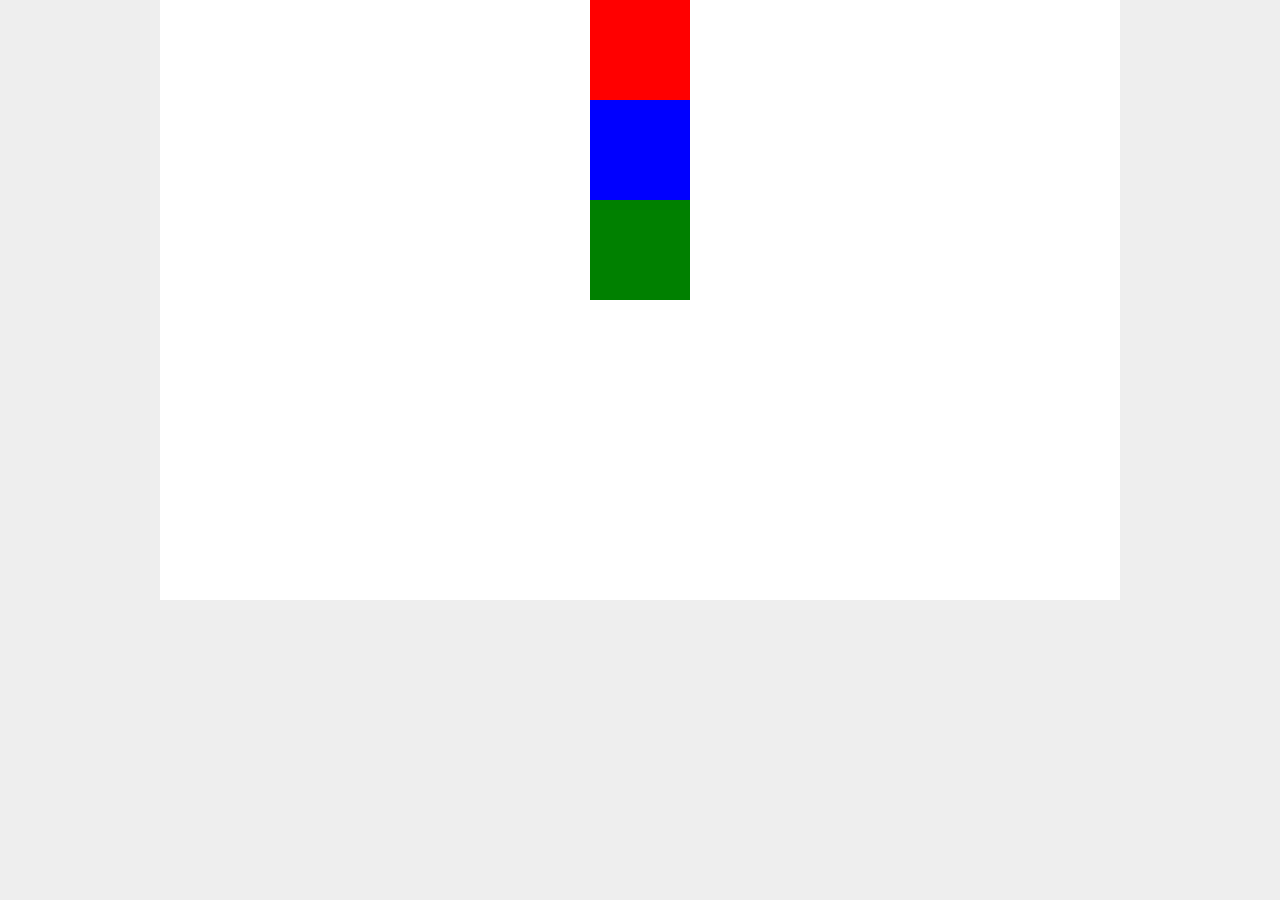
<file: css-flexbox-playlist/index.html>
<!DOCTYPE html>
<html lang="en">
  <head>
    <title>The Net Ninja - CSS Flexbox</title>
    <link rel="stylesheet" type="text/css" href="style.css">
  </head>
  <body>
    <div class="wrapper">
      <div class="flex-container">
        <div class="box one"></div>
        <div class="box two"></div>
        <div class="box three"></div>
      </div>
    </div>
  </body>
</html>
</file>
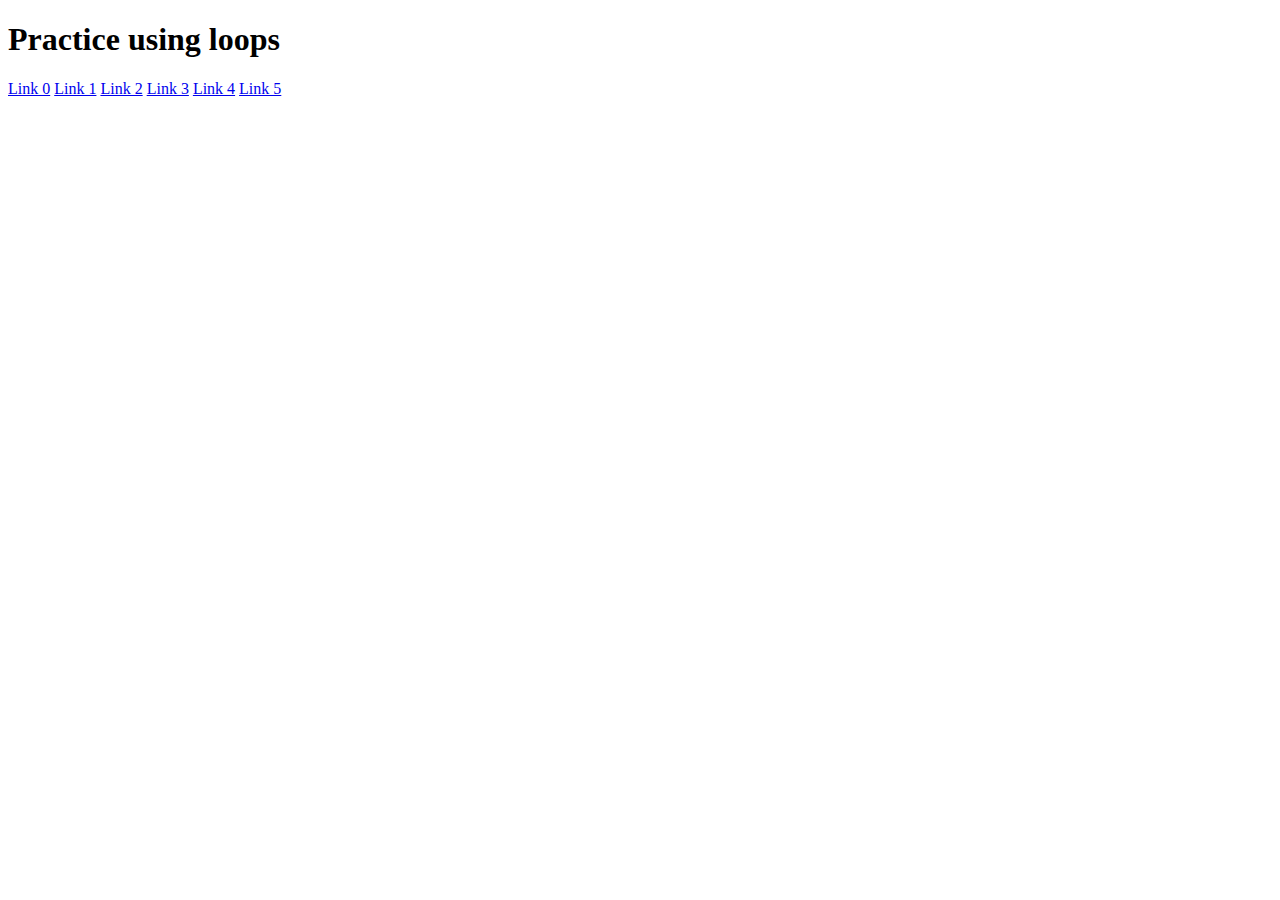
<file: jsLessons/index.html>
<!DOCTYPE html>
<html lang="en">
<head>
    <meta charset="UTF-8">
    <meta http-equiv="X-UA-Compatible" content="IE=edge">
    <meta name="viewport" content="width=device-width, initial-scale=1.0">
    <title>Document</title>
</head>
<body>
    <h1>Practice using loops</h1>
    <a href="#">Link 0</a>
    <a href="#">Link 1</a>
    <a href="#">Link 2</a>
    <a href="#">Link 3</a>
    <a href="#">Link 4</a>
    <a href="#">Link 5</a>
  
    <script src="./index.js"></script>
</body>
</html>
</file>
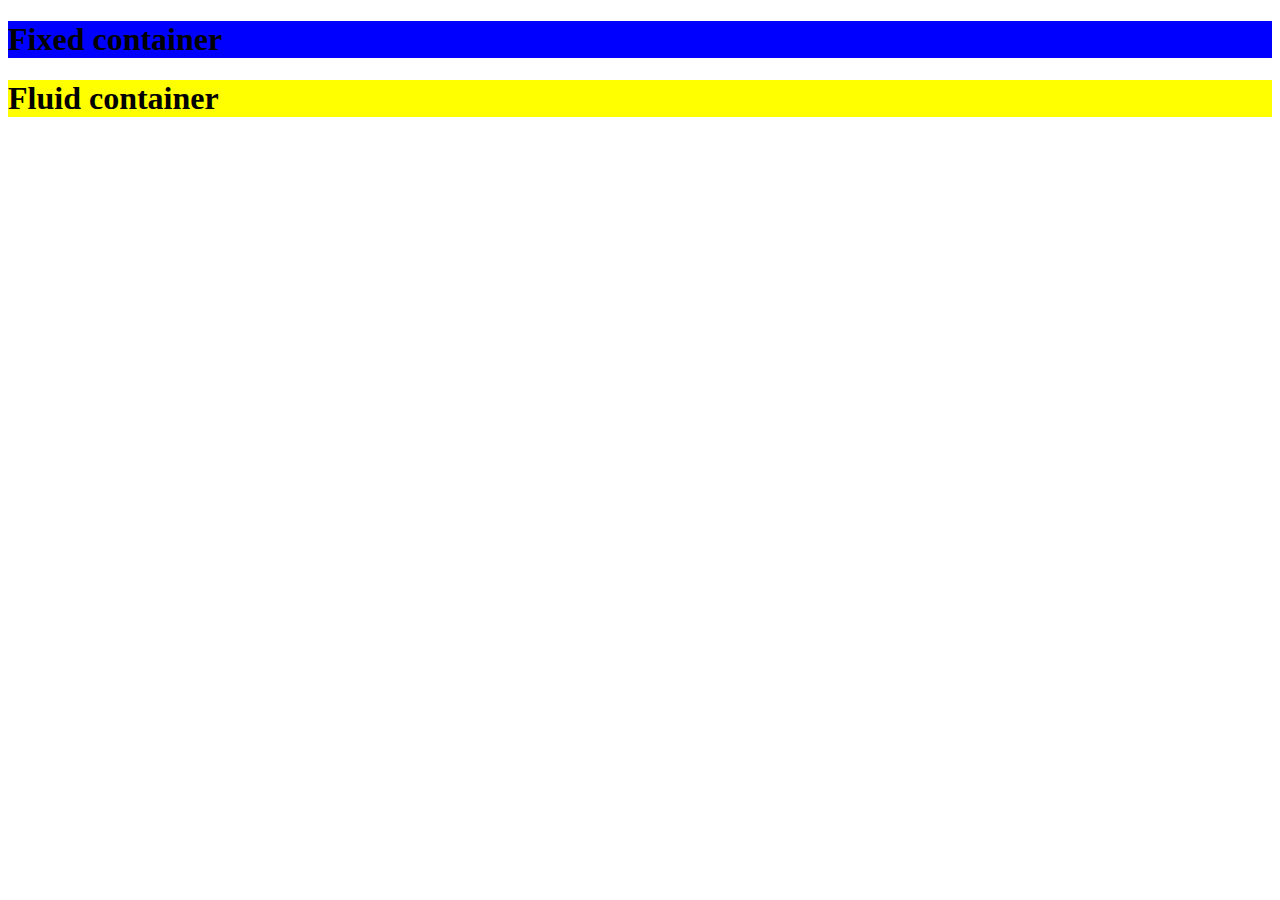
<file: bootstrapLessons/test.html>
<!doctype html>
<html lang="en">
  <head>
    <!-- Required meta tags -->
    <meta charset="utf-8">
    <meta name="viewport" content="width=device-width, initial-scale=1, shrink-to-fit=no">

    <!-- Bootstrap CSS -->
    <link rel="stylesheet" href="https://cdn.jsdelivr.net/npm/bootstrap@4.5.3/dist/css/bootstrap.min.css" integrity="sha384-TX8t27EcRE3e/ihU7zmQxVncDAy5uIKz4rEkgIXeMed4M0jlfIDPvg6uqKI2xXr2" crossorigin="anonymous">

    <title>Hello, world!</title>
  </head>
  <body>
    <div class="container" style="background-color: blue;">
        <h1>Fixed container</h1>
    </div>

    <div class="container-fluid" style="background-color: yellow;">
        <h1>Fluid container</h1>
    </div>








    <script src="https://code.jquery.com/jquery-3.5.1.slim.min.js" integrity="sha384-DfXdz2htPH0lsSSs5nCTpuj/zy4C+OGpamoFVy38MVBnE+IbbVYUew+OrCXaRkfj" crossorigin="anonymous"></script>
    <script src="https://cdn.jsdelivr.net/npm/bootstrap@4.5.3/dist/js/bootstrap.bundle.min.js" integrity="sha384-ho+j7jyWK8fNQe+A12Hb8AhRq26LrZ/JpcUGGOn+Y7RsweNrtN/tE3MoK7ZeZDyx" crossorigin="anonymous"></script>




    
  </body>
</html>
</file>
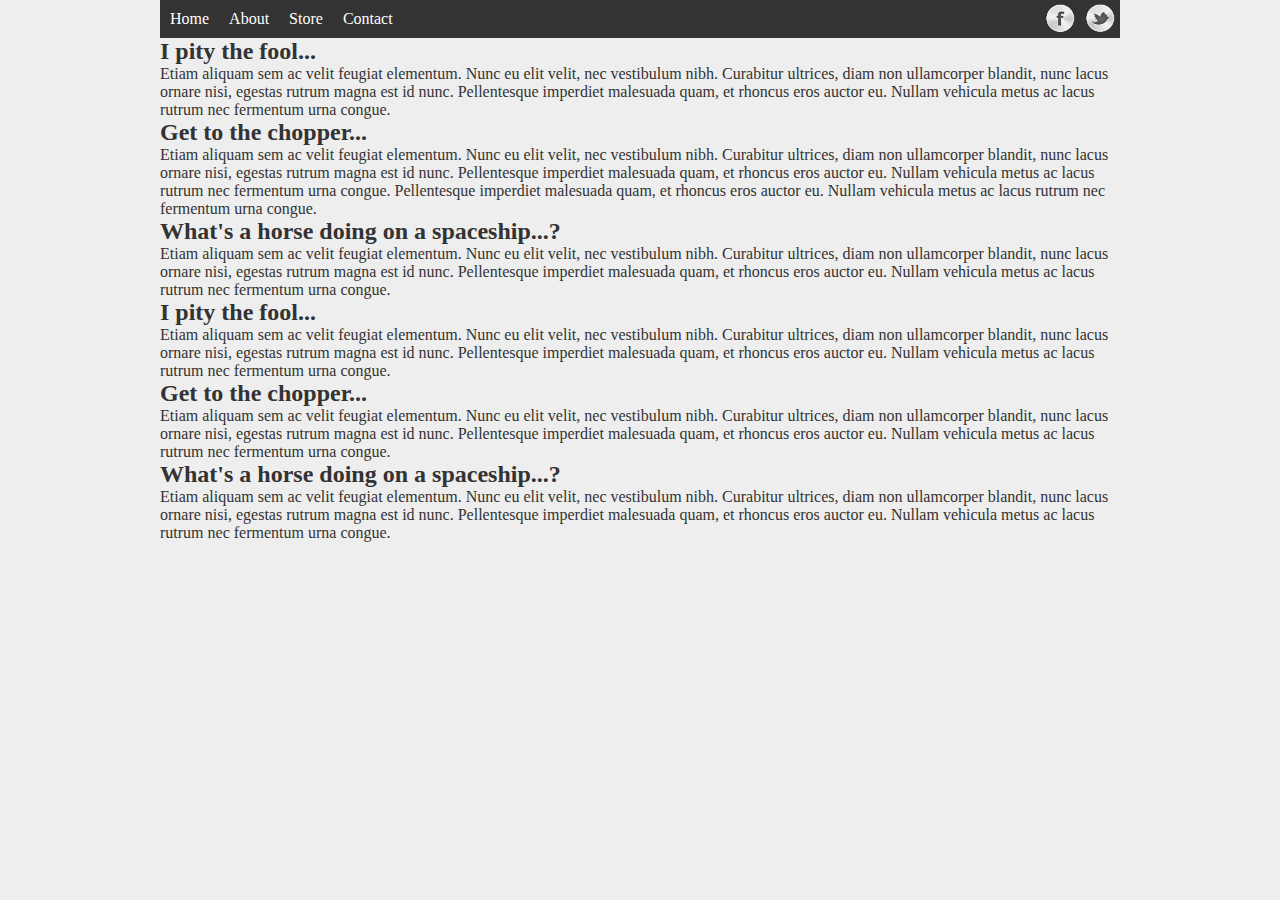
<file: css-flexbox-playlist/example-3/grid-vs-stack.html>
<!DOCTYPE html>
<html lang="en">
  <head>
    <title>The Net Ninja - CSS Flexbox</title>
    <link rel="stylesheet" type="text/css" href="style.css">
    <script src="https://code.jquery.com/jquery-1.12.1.js"></script>
  </head>
  <body>
    <div class="wrapper">

      <nav>
        <ul>
          <li><a href="">Home</a></li>
          <li><a href="">About</a></li>
          <li><a href="">Store</a></li>
          <li><a href="">Contact</a></li>
        </ul>
        <ul class="social">
          <li><a href="" class="fb">Facebook</a></li>
          <li><a href="" class="tw">Twitter</a></li>
        </ul>
      </nav>
    
      <section id="blocks">
        <article>
          <h2>I pity the fool...</h2>
          <p>Etiam aliquam sem ac velit feugiat elementum. Nunc eu elit velit, nec vestibulum nibh. Curabitur ultrices, diam non ullamcorper blandit, nunc lacus ornare nisi, egestas rutrum magna est id nunc. Pellentesque imperdiet malesuada quam, et rhoncus eros auctor eu. Nullam vehicula metus ac lacus rutrum nec fermentum urna congue.</p>
        </article>
        <article>
          <h2>Get to the chopper...</h2>
          <p>Etiam aliquam sem ac velit feugiat elementum. Nunc eu elit velit, nec vestibulum nibh. Curabitur ultrices, diam non ullamcorper blandit, nunc lacus ornare nisi, egestas rutrum magna est id nunc. Pellentesque imperdiet malesuada quam, et rhoncus eros auctor eu. Nullam vehicula metus ac lacus rutrum nec fermentum urna congue. Pellentesque imperdiet malesuada quam, et rhoncus eros auctor eu. Nullam vehicula metus ac lacus rutrum nec fermentum urna congue.</p>
        </article>
        <article>
          <h2>What's a horse doing on a spaceship...?</h2>
          <p>Etiam aliquam sem ac velit feugiat elementum. Nunc eu elit velit, nec vestibulum nibh. Curabitur ultrices, diam non ullamcorper blandit, nunc lacus ornare nisi, egestas rutrum magna est id nunc. Pellentesque imperdiet malesuada quam, et rhoncus eros auctor eu. Nullam vehicula metus ac lacus rutrum nec fermentum urna congue.</p>
        </article>
        <article>
          <h2>I pity the fool...</h2>
          <p>Etiam aliquam sem ac velit feugiat elementum. Nunc eu elit velit, nec vestibulum nibh. Curabitur ultrices, diam non ullamcorper blandit, nunc lacus ornare nisi, egestas rutrum magna est id nunc. Pellentesque imperdiet malesuada quam, et rhoncus eros auctor eu. Nullam vehicula metus ac lacus rutrum nec fermentum urna congue.</p>
        </article>
        <article>
          <h2>Get to the chopper...</h2>
          <p>Etiam aliquam sem ac velit feugiat elementum. Nunc eu elit velit, nec vestibulum nibh. Curabitur ultrices, diam non ullamcorper blandit, nunc lacus ornare nisi, egestas rutrum magna est id nunc. Pellentesque imperdiet malesuada quam, et rhoncus eros auctor eu. Nullam vehicula metus ac lacus rutrum nec fermentum urna congue.</p>
        </article>
        <article>
          <h2>What's a horse doing on a spaceship...?</h2>
          <p>Etiam aliquam sem ac velit feugiat elementum. Nunc eu elit velit, nec vestibulum nibh. Curabitur ultrices, diam non ullamcorper blandit, nunc lacus ornare nisi, egestas rutrum magna est id nunc. Pellentesque imperdiet malesuada quam, et rhoncus eros auctor eu. Nullam vehicula metus ac lacus rutrum nec fermentum urna congue.</p>
        </article>
      </section>
      
    </div>
    
  </body>
</html>
</file>
<file: css-flexbox-playlist/style.css>
*{
    font-family: verdana;
    margin: 0;
}

body{
    background: #eee;
}

.wrapper{
    width: 100%;
    max-width: 960px;
    margin: 0 auto;
}

.flex-container{
    display: flex;
    background: #fff;
    flex-wrap: wrap;
    flex-flow: column;
    height: 600px;
    align-items: center;
    
}


.box{
    width: 100px;
   flex: 0 0 100px;
}
.one{
    background-color: red;
}
   
.two{
    background-color: blue;
    
    
}
.three{
    background-color: green;
}
</file>
<file: css-flexbox-playlist/example-3/style.css>
*{
  font-family: verdana;
  margin: 0;
}

body{
  background: #eee;
  color: #333;
}

.wrapper{
  width: 100%;
  max-width: 960px;
  margin: 0 auto;
}

/* menu base styles */

nav{
  background: #333;
}

nav ul{
  list-style-type: none;
  padding: 0;
}

nav a{
  text-decoration: none;
  text-align: center;
  color: #fff;
  display: block;
  padding: 10px;
}

nav a:hover{
  background-color: #555;
}

/* social menu base styles */

a.tw{
  background: url(img/tw.png) no-repeat center;
  background-size: 80%;
    
}

a.fb{
  background: url(img/fb.png) no-repeat center;
  background-size: 80%;
}

.social a{
  text-indent: -10000px;
  margin: 0 auto;
}

.social{
  max-width: 80px;
  margin: 0 auto; /* do at end */
}

/* grid vs flex base styles */



/* flex styles */

nav ul.social li{
  flex: 1 1 0;
}

nav ul.social{
  flex: 1 1 0;
  display: flex;
}

@media screen and (min-width: 768px){

nav ul{
  display: flex;
}

nav li{
  flex: 1 1 0;
}
    
nav{
  display: flex;
  justify-content: space-between;
}
  
ul.social{
  margin: 0;
}
    
} /* end media 768 */
</file>
